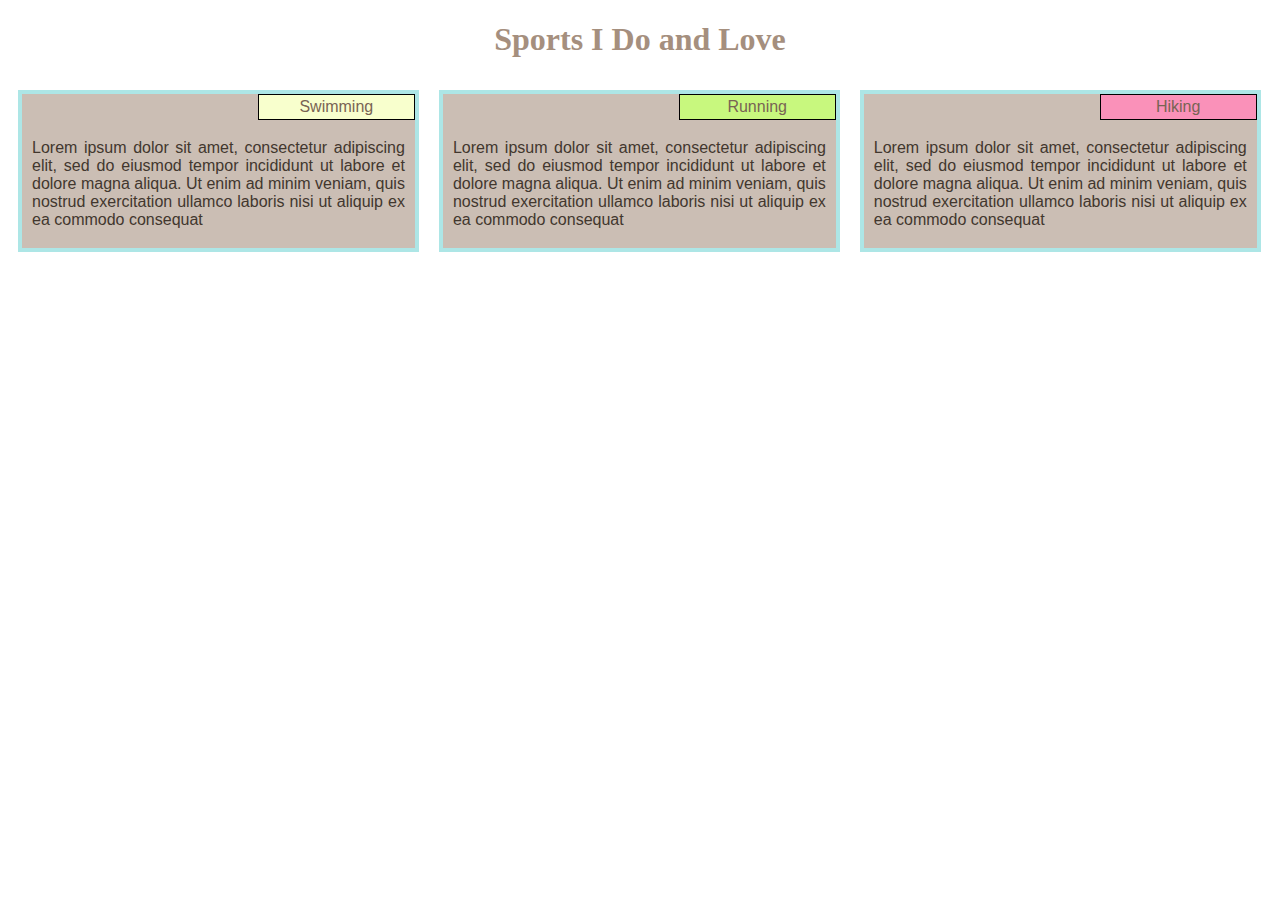
<file: Week-2-Assignment/index.html>
<!DOCTYPE html>
 <html>
 <head>
 <meta charset="utf-8">
 <meta name="viewport" content="width=device-width, initial-scale=1">
 <link rel="stylesheet" type="text/css" href="mysports.css">
 <title>Homework Week 2</title>
 <!--<style>
  </style>-->
 </head>
 <body>
 <h1>Sports I Do and Love</h1>
 
 <div class="row">
 <div class="col-lg-4 col-md-6">
 <div class="divstyles">
    <p class="subtitle1"> Swimming </p> 
    <!-- <p> I learned swimming at the age of 28.  First, I inhaled lots of water and got frustrated because I did not do things correctly, but I kept going! I overcame my fears! The joy and "I did it!" feeling that follows is so satisfactory and powerful that all my efforts were worth persisting!-->  
    <p> Lorem ipsum dolor sit amet, consectetur adipiscing elit, sed do eiusmod tempor incididunt ut labore et dolore magna aliqua. Ut enim ad minim veniam, quis nostrud exercitation ullamco laboris nisi ut aliquip ex ea commodo consequat
  </p>
    </div>
    </div>
    <div class="col-lg-4 col-md-6">
    <div class="divstyles">
   <p class="subtitle2"> Running </p> 
   <!--<p> I started running two years ago with a local chapter of international Hash House Harriers. My goal was to become fit and broaden my circle of new friends. I am happy to say that I achieved both my goals - deciding to join Hash is one of the best decisions I have ever made. -->
   <p> Lorem ipsum dolor sit amet, consectetur adipiscing elit, sed do eiusmod tempor incididunt ut labore et dolore magna aliqua. Ut enim ad minim veniam, quis nostrud exercitation ullamco laboris nisi ut aliquip ex ea commodo consequat
     </p>
   </div>
   </div>
   <div class="col-lg-4 col-md-12">
   <div class="divstyles">
   <p class="subtitle3"> Hiking </p>
   <!-- <p> When I was a kid, I often visited my uncle's big family in a beautiful mountainous countryside. My crazy cousins often took me to the mountains to collect wild berries and firewood. I still love going up to the mountains whenever I have time and a good company of friends.-->
   <p> Lorem ipsum dolor sit amet, consectetur adipiscing elit, sed do eiusmod tempor incididunt ut labore et dolore magna aliqua. Ut enim ad minim veniam, quis nostrud exercitation ullamco laboris nisi ut aliquip ex ea commodo consequat
    </p>
   </div>
   </div>
 </div>
 
 </body>
 </html>
</file>
<file: Week-2-Assignment/mysports.css>
* {
   box-sizing: border-box;
 }

  h1 {
   text-align: center;
   color: #a58f7e;
 }
   p {
    background-color: #cbbeb4;
    padding: 3px 10px 3px 10px;
    color: #42372e;
    text-align: justify;
    font-family: Helvetica;
  }
  .divstyles {
    background-color: #cbbeb4;
    border: 4px solid #ade6e6;
    margin: 10px;
    padding: 0px;
  }
  .row {
    width: 100%;
  }
  .subtitle1, .subtitle2, .subtitle3 {
    position: relative;
    left: 60%;
    margin: 0px;
    top: 0%;
    background-color: #f8ffcd;
    color: #786454;
    text-align: center;
    border: 1px solid black;
    /*border-bottom: 2px solid #ade6e6; 
    border-left: 2px solid #ade6e6;*/
    /*border-top-style: none;
    border-right-style: none;*/
    width: 40%; /*PLEASE SPECIFY FOR EACH SIZE WITHIN MEDIA QUERIES*/
  }
  .subtitle2 {
    background-color: #c8f87e;
  }
  .subtitle3 {
    background-color: #fa91b9;
  }
  @media (min-width: 992px) {
    .col-lg-4 {
      float: left;
      width: 33.3%;
    }
  }
  @media (min-width: 768px) and (max-width: 991px) {
    .col-md-6 {
      float: left;
      width: 50%;
    }
    .col-md-12 {
      float: left;
      width: 100%;
    }
    .subtitle3 {
      left: 80%;
      width: 20%;
    }
  }
</file>
